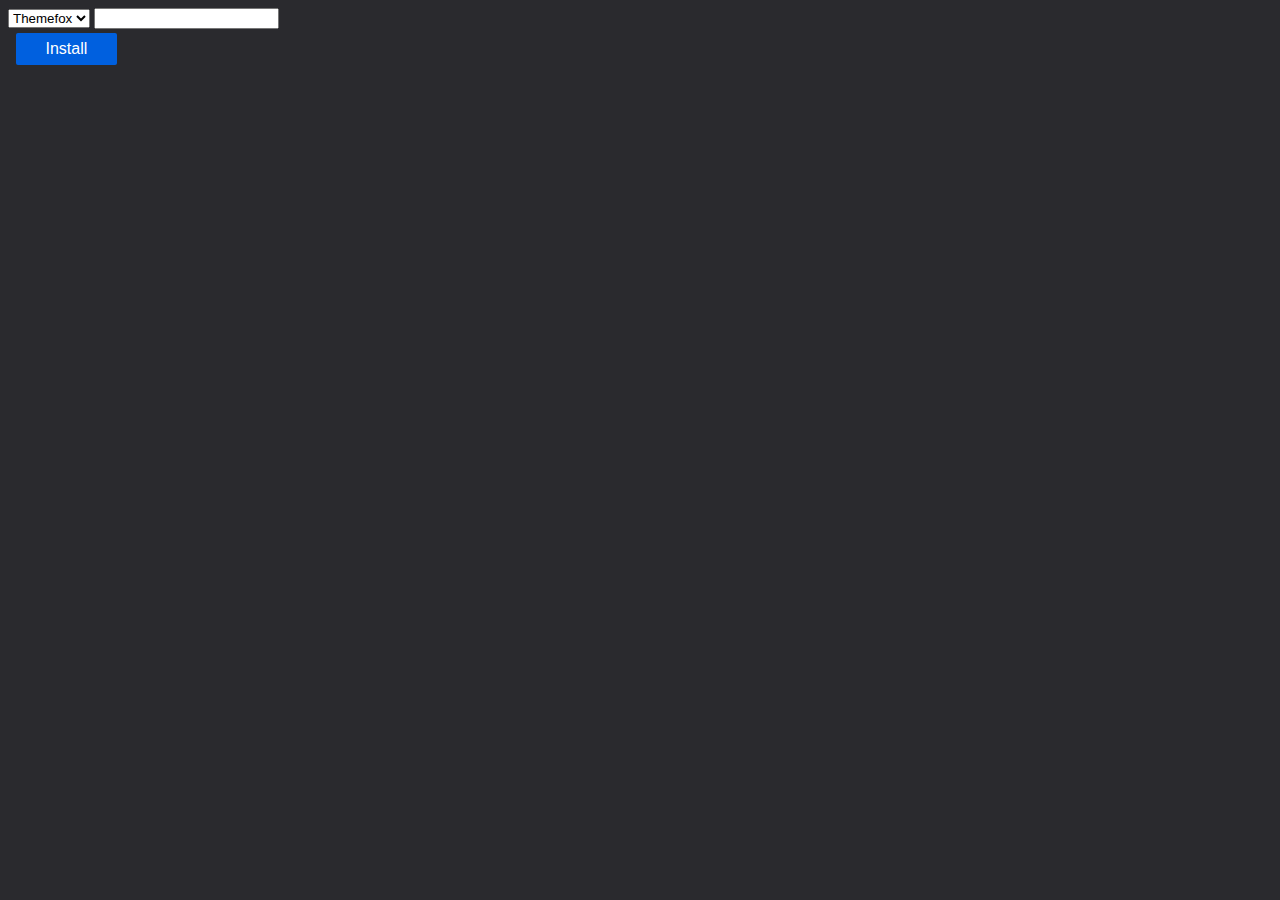
<file: addon/addon/index.html>
<!DOCTYPE html>
<head>
  <meta charset="utf-8" />
  <link rel="stylesheet", href="stylesheet.css
  ">
</head>
<html>
  <body class="body">
    <form action="" method="POST" class="form">
      <select id="select">
        <option value="DO">Themefox</option>
        <option value="GIT">git</option>
      </select>

      <input autocomplete="url" type="text" name="URL" id="URL" required />
      <br />
      <button class="button" id="install-button, defaultFont" name="install">Install</button>
    </form>
    <script src="popup.js"></script>
  </body>
</html>
</file>
<file: addon/addon/stylesheet.css>
.button {
    text-align: center;
    background-color: #0060df;
    min-height: 32px;
    border: 1px solid transparent;
    border-radius: 2px;
    font-weight: 400;
    padding: 0 8px;  
    text-decoration: none;
    margin: 4px 8px;
    font-size: 1em;   
    color: #fff;
    min-width: 6.3em;
    ;
}

body {
    background-color: rgba(249, 249, 250, 0.1);
}

.button:hover {
    background-color: #003eaa;
}

.body {
    background-color: #2A2A2E;
    
}

#url {
    color: white;
    background-color: #2A2A2E;
}
</file>
